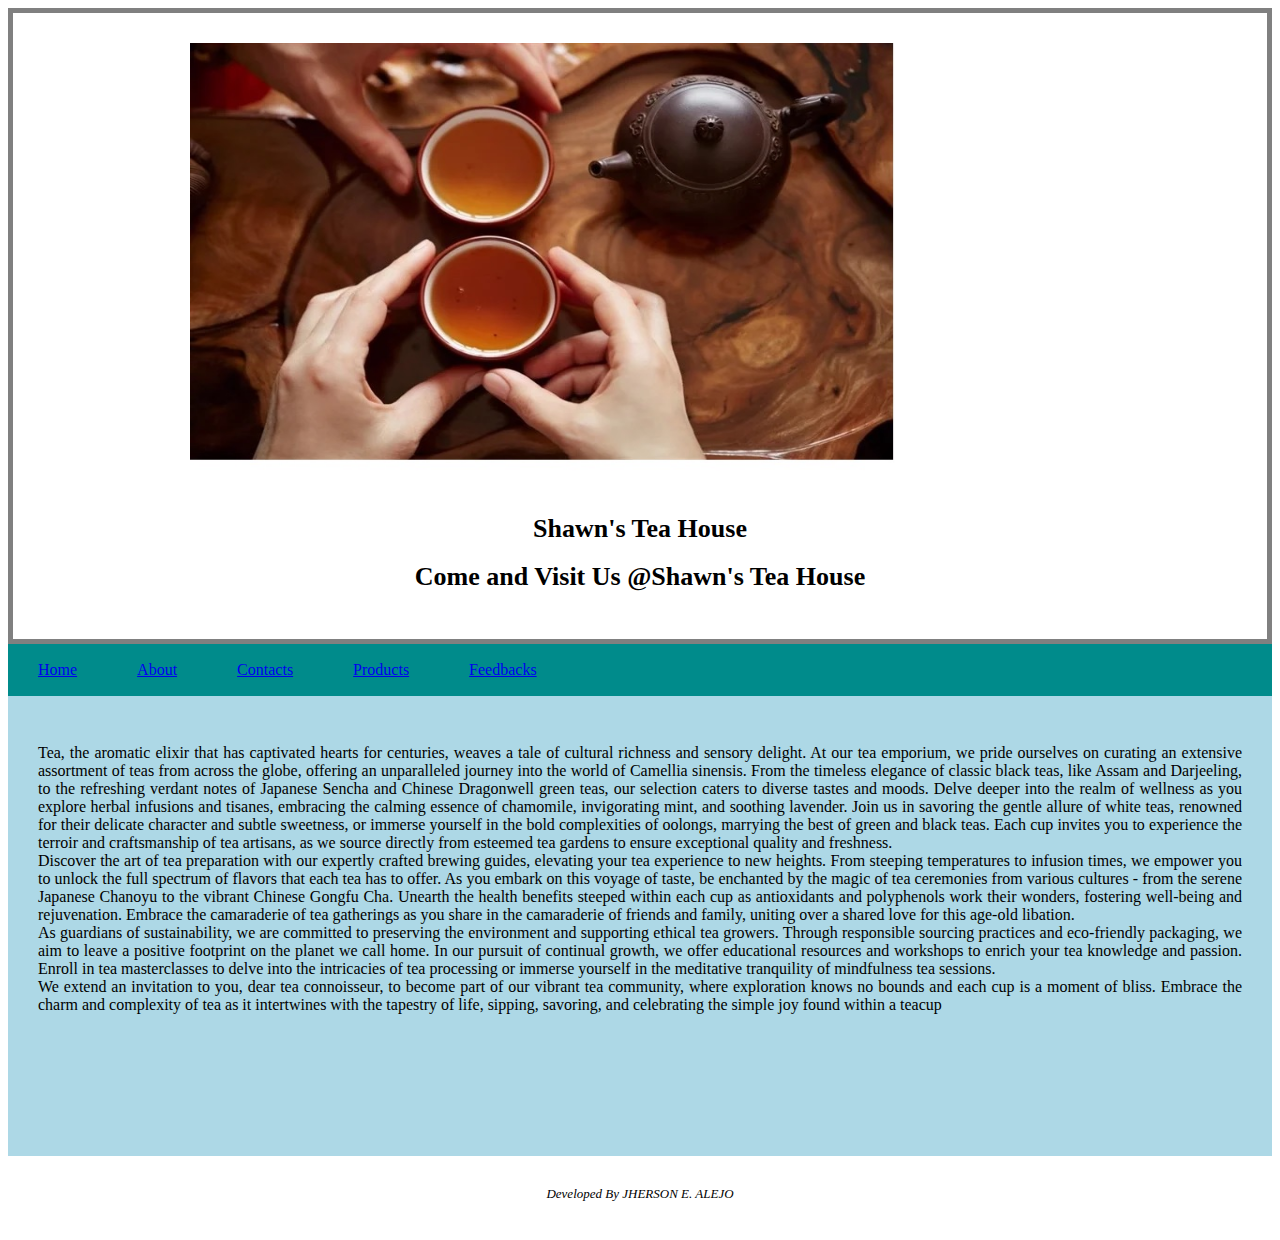
<file: responsiveweb/index.html>
<!DOCTYPE html>
<html lang="en">
<head>
    <meta charset="UTF-8">
    <meta name="viewport" content="width=device-width, initial-scale=1.0">
    <title>Tea House</title>
    <link rel="icon" href="img/icon.jpg">
    <link rel="stylesheet" href="css/styles.css">
    <link rel="stylesheet" href="nav.css">

</head>
<body>
    <div class="header">
        <a href="https://www.facebook.com/profile.php?id=100078467390593"><center>
            <img src="img/cover1.jpg"  width="900" 
            height="450"   /> </a>
        <h1 style="text-align: center;">Shawn's Tea House</h1>
        <h1 style="text-align: center;">Come and Visit Us @Shawn's Tea House</h1>
    </div>
    <div class="nav">
        <ul>
            <li><a href="index.html" class="hover">Home</a></li>
            <li><a href="About.html">About</a></li>
            <li><a href="Contacts.html" >Contacts</a></li>
            <li><a href="Products.html" >Products</a></li>
            <li><a href="Feedbacks.html" >Feedbacks</a></li>
        </ul>
    </div>
    <div class="info">
<br>Tea, the aromatic elixir that has captivated hearts for centuries, weaves a tale of cultural richness and sensory delight. At our tea emporium, we pride ourselves on curating an extensive assortment of teas from across the globe, offering an unparalleled journey into the world of Camellia sinensis. From the timeless elegance of classic black teas, like Assam and Darjeeling, to the refreshing verdant notes of Japanese Sencha and Chinese Dragonwell green teas, our selection caters to diverse tastes and moods. Delve deeper into the realm of wellness as you explore herbal infusions and tisanes, embracing the calming essence of chamomile, invigorating mint, and soothing lavender. Join us in savoring the gentle allure of white teas, renowned for their delicate character and subtle sweetness, or immerse yourself in the bold complexities of oolongs, marrying the best of green and black teas. Each cup invites you to experience the terroir and craftsmanship of tea artisans, as we source directly from esteemed tea gardens to ensure exceptional quality and freshness.

<br>Discover the art of tea preparation with our expertly crafted brewing guides, elevating your tea experience to new heights. From steeping temperatures to infusion times, we empower you to unlock the full spectrum of flavors that each tea has to offer. As you embark on this voyage of taste, be enchanted by the magic of tea ceremonies from various cultures - from the serene Japanese Chanoyu to the vibrant Chinese Gongfu Cha. Unearth the health benefits steeped within each cup as antioxidants and polyphenols work their wonders, fostering well-being and rejuvenation. Embrace the camaraderie of tea gatherings as you share in the camaraderie of friends and family, uniting over a shared love for this age-old libation.

<br>As guardians of sustainability, we are committed to preserving the environment and supporting ethical tea growers. Through responsible sourcing practices and eco-friendly packaging, we aim to leave a positive footprint on the planet we call home. In our pursuit of continual growth, we offer educational resources and workshops to enrich your tea knowledge and passion. Enroll in tea masterclasses to delve into the intricacies of tea processing or immerse yourself in the meditative tranquility of mindfulness tea sessions.

<br>We extend an invitation to you, dear tea connoisseur, to become part of our vibrant tea community, where exploration knows no bounds and each cup is a moment of bliss. Embrace the charm and complexity of tea as it intertwines with the tapestry of life, sipping, savoring, and celebrating the simple joy found within a teacup
    </div>
    <div class="footer">
        Developed By JHERSON E. ALEJO
    </div>
        
     
    
</body>
</html>
</file>
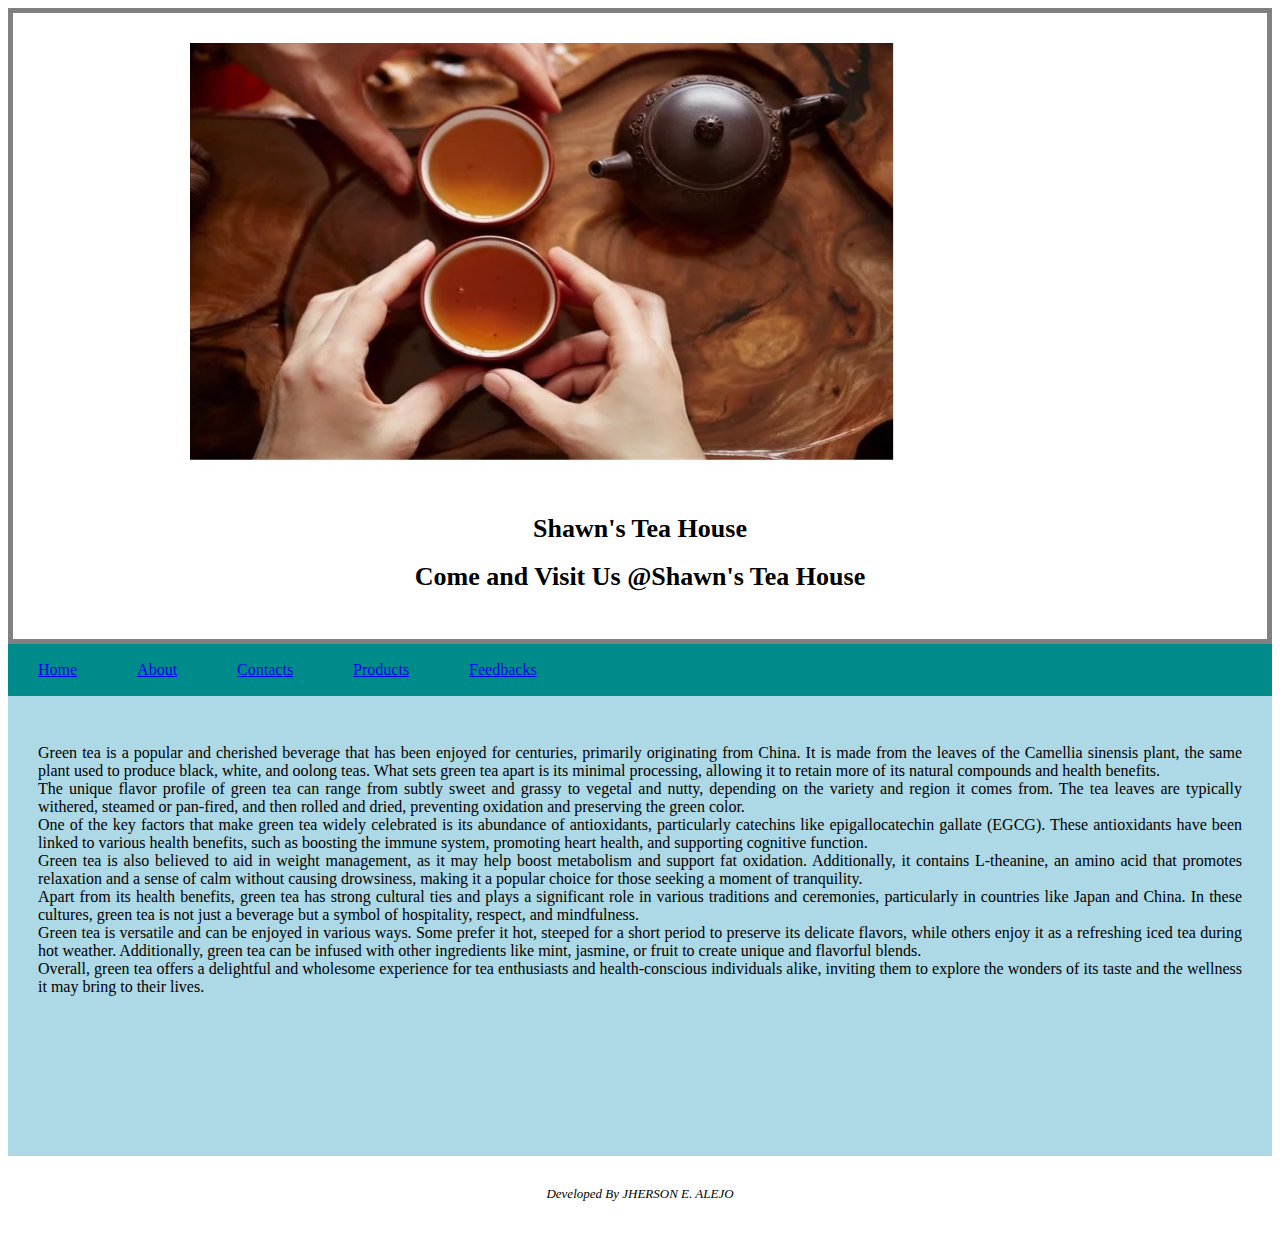
<file: responsiveweb/About.html>
<!DOCTYPE html>
<html lang="en">
<head>
    <meta charset="UTF-8">
    <meta name="viewport" content="width=device-width, initial-scale=1.0">
    <title>Tea House</title>
    <link rel="icon" href="img/icon.jpg">
    <link rel="stylesheet" href="css/styles.css">
    <link rel="stylesheet" href="nav.css">

</head>
<body>
    <div class="header">
        <a href="https://www.facebook.com/profile.php?id=100078467390593"><center>
            <img src="img/cover1.jpg"  width="900" 
            height="450"   /> </a>
        <h1 style="text-align: center;">Shawn's Tea House</h1>
        <h1 style="text-align: center;">Come and Visit Us @Shawn's Tea House</h1>
    </div>
    <div class="nav">
        <ul>
            <li><a href="index.html">Home</a></li>
            <li><a href="About.html" class="active">About</a></li>
            <li><a href="Contacts.html" >Contacts</a></li>
            <li><a href="Products.html" >Products</a></li>
            <li><a href="Feedbacks.html" >Feedbacks</a></li>
        </ul>
    </div>
    <div class="info">
       <br> Green tea is a popular and cherished beverage that has been enjoyed for centuries, primarily originating from China. It is made from the leaves of the Camellia sinensis plant, the same plant used to produce black, white, and oolong teas. What sets green tea apart is its minimal processing, allowing it to retain more of its natural compounds and health benefits.

        <br>The unique flavor profile of green tea can range from subtly sweet and grassy to vegetal and nutty, depending on the variety and region it comes from. The tea leaves are typically withered, steamed or pan-fired, and then rolled and dried, preventing oxidation and preserving the green color.
        
       <br> One of the key factors that make green tea widely celebrated is its abundance of antioxidants, particularly catechins like epigallocatechin gallate (EGCG). These antioxidants have been linked to various health benefits, such as boosting the immune system, promoting heart health, and supporting cognitive function.
        
       <br> Green tea is also believed to aid in weight management, as it may help boost metabolism and support fat oxidation. Additionally, it contains L-theanine, an amino acid that promotes relaxation and a sense of calm without causing drowsiness, making it a popular choice for those seeking a moment of tranquility.
        
        <br>Apart from its health benefits, green tea has strong cultural ties and plays a significant role in various traditions and ceremonies, particularly in countries like Japan and China. In these cultures, green tea is not just a beverage but a symbol of hospitality, respect, and mindfulness.
        
        <br>Green tea is versatile and can be enjoyed in various ways. Some prefer it hot, steeped for a short period to preserve its delicate flavors, while others enjoy it as a refreshing iced tea during hot weather. Additionally, green tea can be infused with other ingredients like mint, jasmine, or fruit to create unique and flavorful blends.
        
        <br>Overall, green tea offers a delightful and wholesome experience for tea enthusiasts and health-conscious individuals alike, inviting them to explore the wonders of its taste and the wellness it may bring to their lives.
    </div>
    <div class="footer">
        Developed By JHERSON E. ALEJO
    </div>
        
     
    
</body>
</html>
</file>
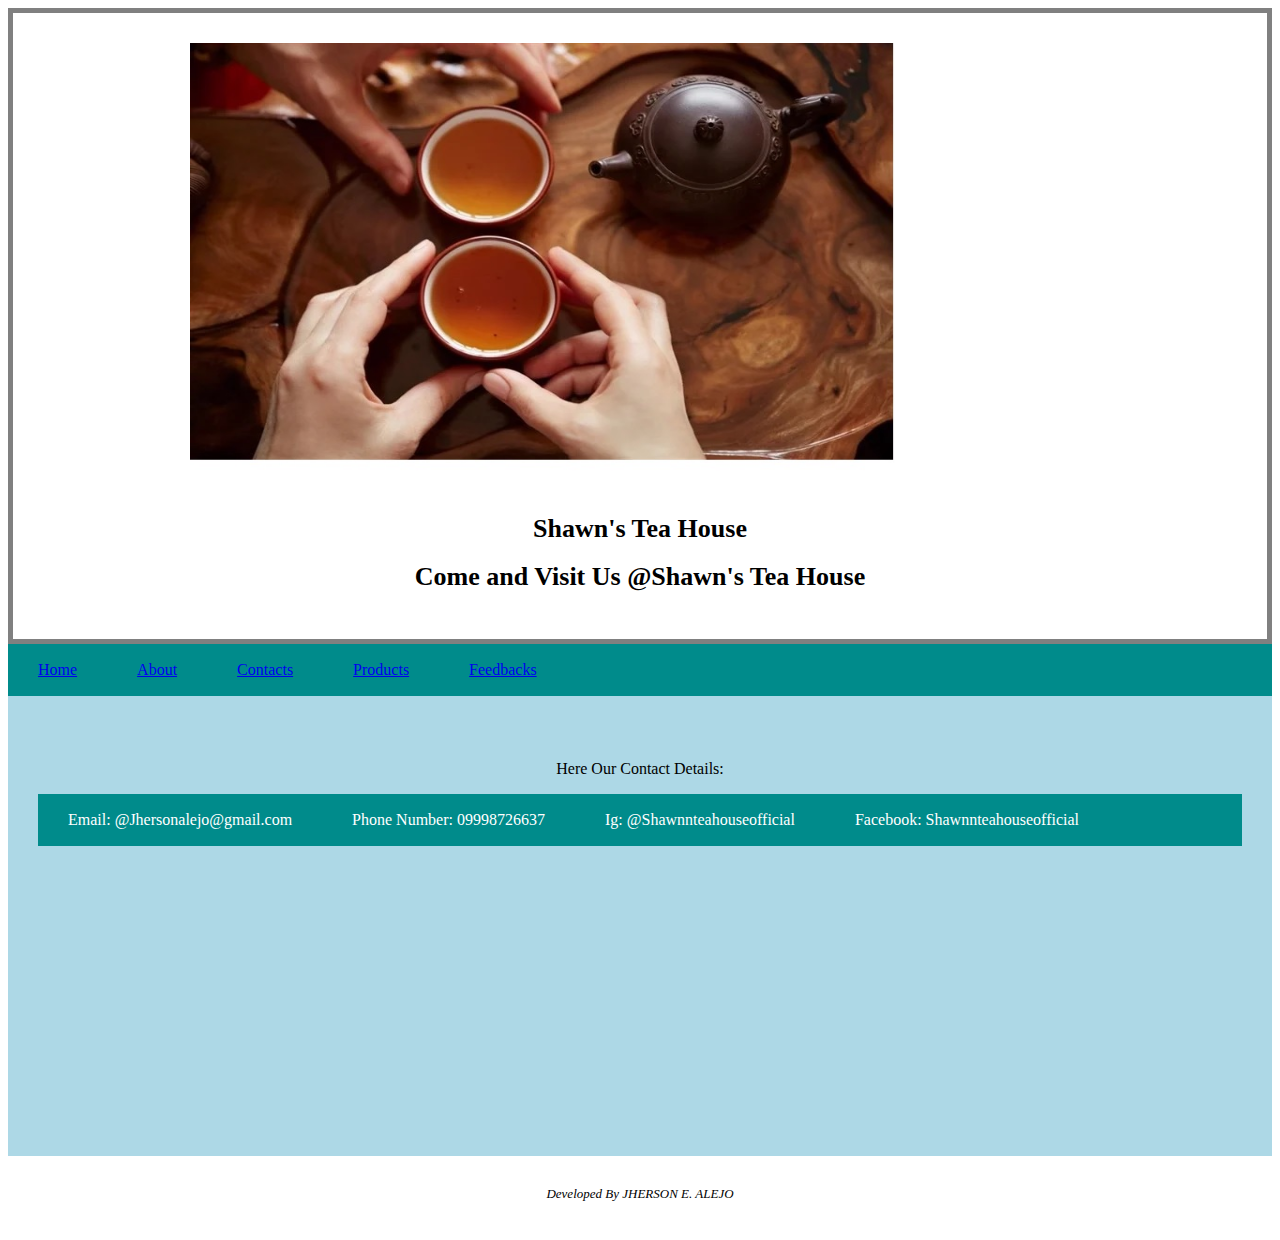
<file: responsiveweb/Contacts.html>
<!DOCTYPE html>
<html lang="en">
<head>
    <meta charset="UTF-8">
    <meta name="viewport" content="width=device-width, initial-scale=1.0">
    <title>Tea House</title>
    <link rel="icon" href="img/icon.jpg">
    <link rel="stylesheet" href="css/styles.css">
    <link rel="stylesheet" href="nav.css">

</head>
<body>
    <div class="header">
        <a href="https://www.facebook.com/profile.php?id=100078467390593"><center>
            <img src="img/cover1.jpg"  width="900" 
            height="450"   /> </a>
        <h1 style="text-align: center;">Shawn's Tea House</h1>
        <h1 style="text-align: center;">Come and Visit Us @Shawn's Tea House</h1>
    </div>
    <div class="nav">
        <ul>
            <li><a href="index.html">Home</a></li>
            <li><a href="About.html"> About</a></li>
            <li><a href="Contacts.html" class="active" >Contacts</a></li>
            <li><a href="Products.html" >Products</a></li>
            <li><a href="Feedbacks.html" >Feedbacks</a></li>
        </ul>
    </div>
    <div class="info">
       <br><p style="text-align: center;">Here Our Contact Details:</p>
       <ul>
        <li> Email: @Jhersonalejo@gmail.com</li>
        <li>Phone Number: 09998726637</li>
        <li>Ig: @Shawnnteahouseofficial</li>
        <li>Facebook: Shawnnteahouseofficial </li>
       </ul>
       
    </div>
    <div class="footer">
        Developed By JHERSON E. ALEJO
    </div>
        
     
    
</body>
</html>
</file>
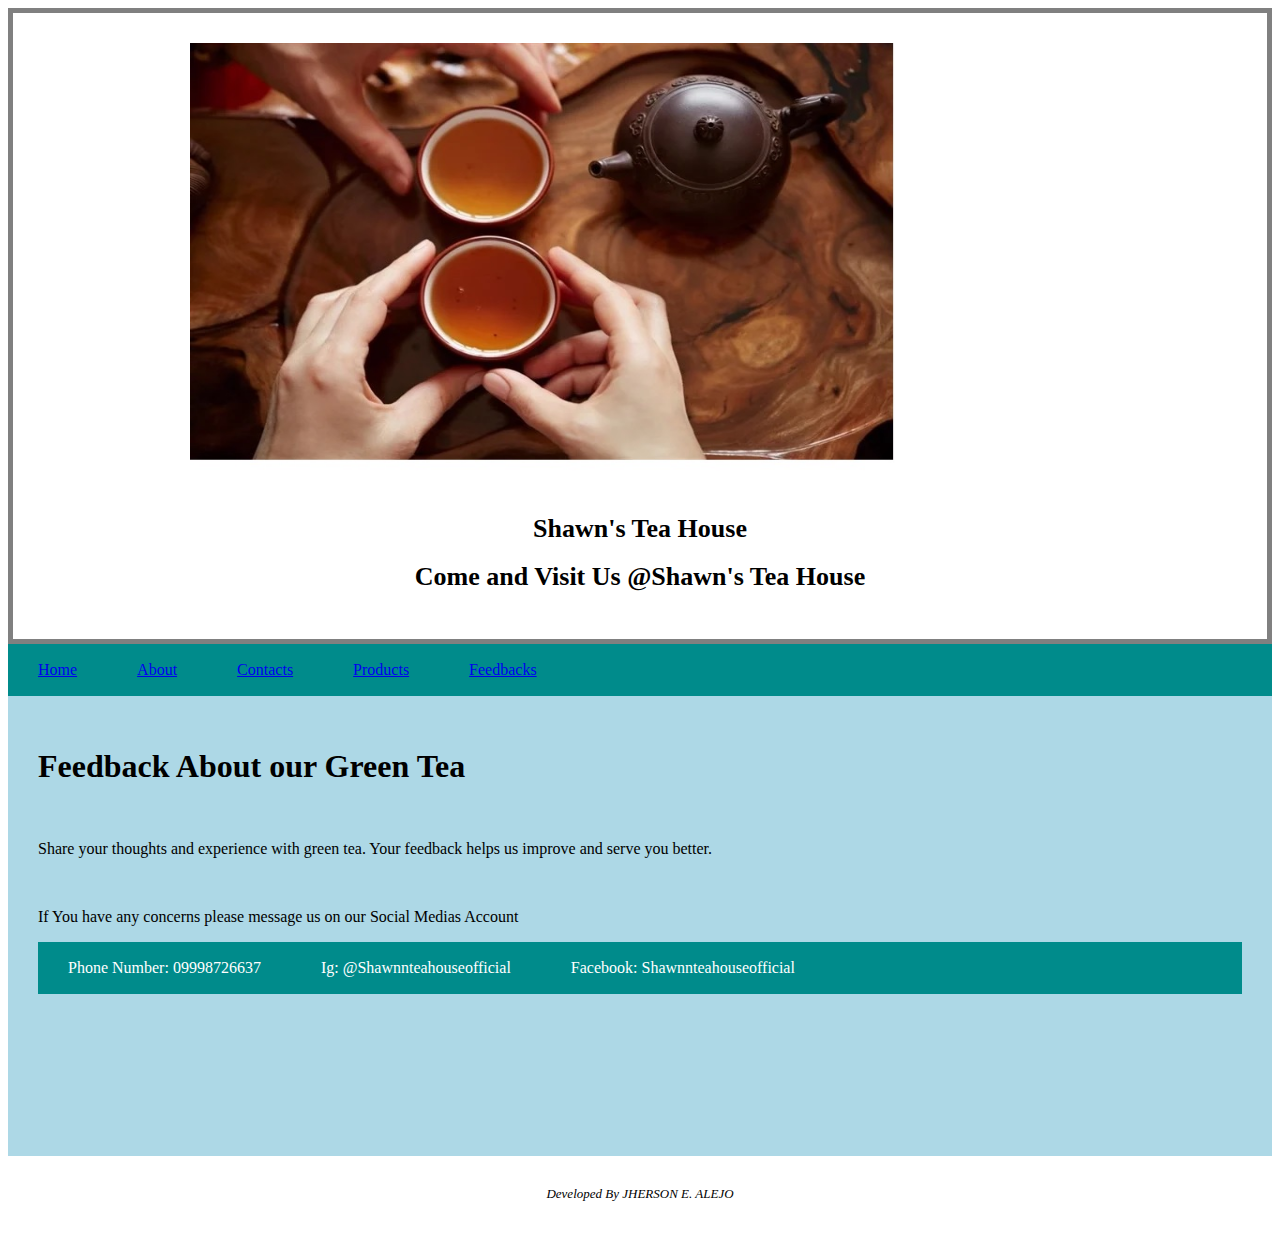
<file: responsiveweb/Feedbacks.html>
<!DOCTYPE html>
<html lang="en">
<head>
    <meta charset="UTF-8">
    <meta name="viewport" content="width=device-width, initial-scale=1.0">
    <title>Tea House</title>
    <link rel="icon" href="img/icon.jpg">
    <link rel="stylesheet" href="css/styles.css">
    <link rel="stylesheet" href="nav.css">

</head>
<body>
    <div class="header">
        <a href="https://www.facebook.com/profile.php?id=100078467390593"><center>
            <img src="img/cover1.jpg"  width="900" 
            height="450"   /> </a>
        <h1 style="text-align: center;">Shawn's Tea House</h1>
        <h1 style="text-align: center;">Come and Visit Us @Shawn's Tea House</h1>
    </div>
    <div class="nav">
        <ul>
            <li><a href="index.html">Home</a></li>
            <li><a href="About.html">About</a></li>
            <li><a href="Contacts.html" >Contacts</a></li>
            <li><a href="Products.html" >Products</a></li>
            <li><a href="Feedbacks.html" >Feedbacks</a></li>
        </ul>
    </div>
    <div class="info">
        <h1>Feedback About our Green Tea </h1>
        <br><p>Share your thoughts and experience with green tea. Your feedback helps us improve and serve you better.</p>
        <br><p>If You have any concerns please message us on our Social Medias Account</p>
        <ul>
            <li>Phone Number: 09998726637</li>
            <li>Ig: @Shawnnteahouseofficial</li>
            <li>Facebook: Shawnnteahouseofficial </li>
        </ul>
    </div>
    <div class="footer">
        Developed By JHERSON E. ALEJO
    </div>
        
     
    
</body>
</html>
</file>
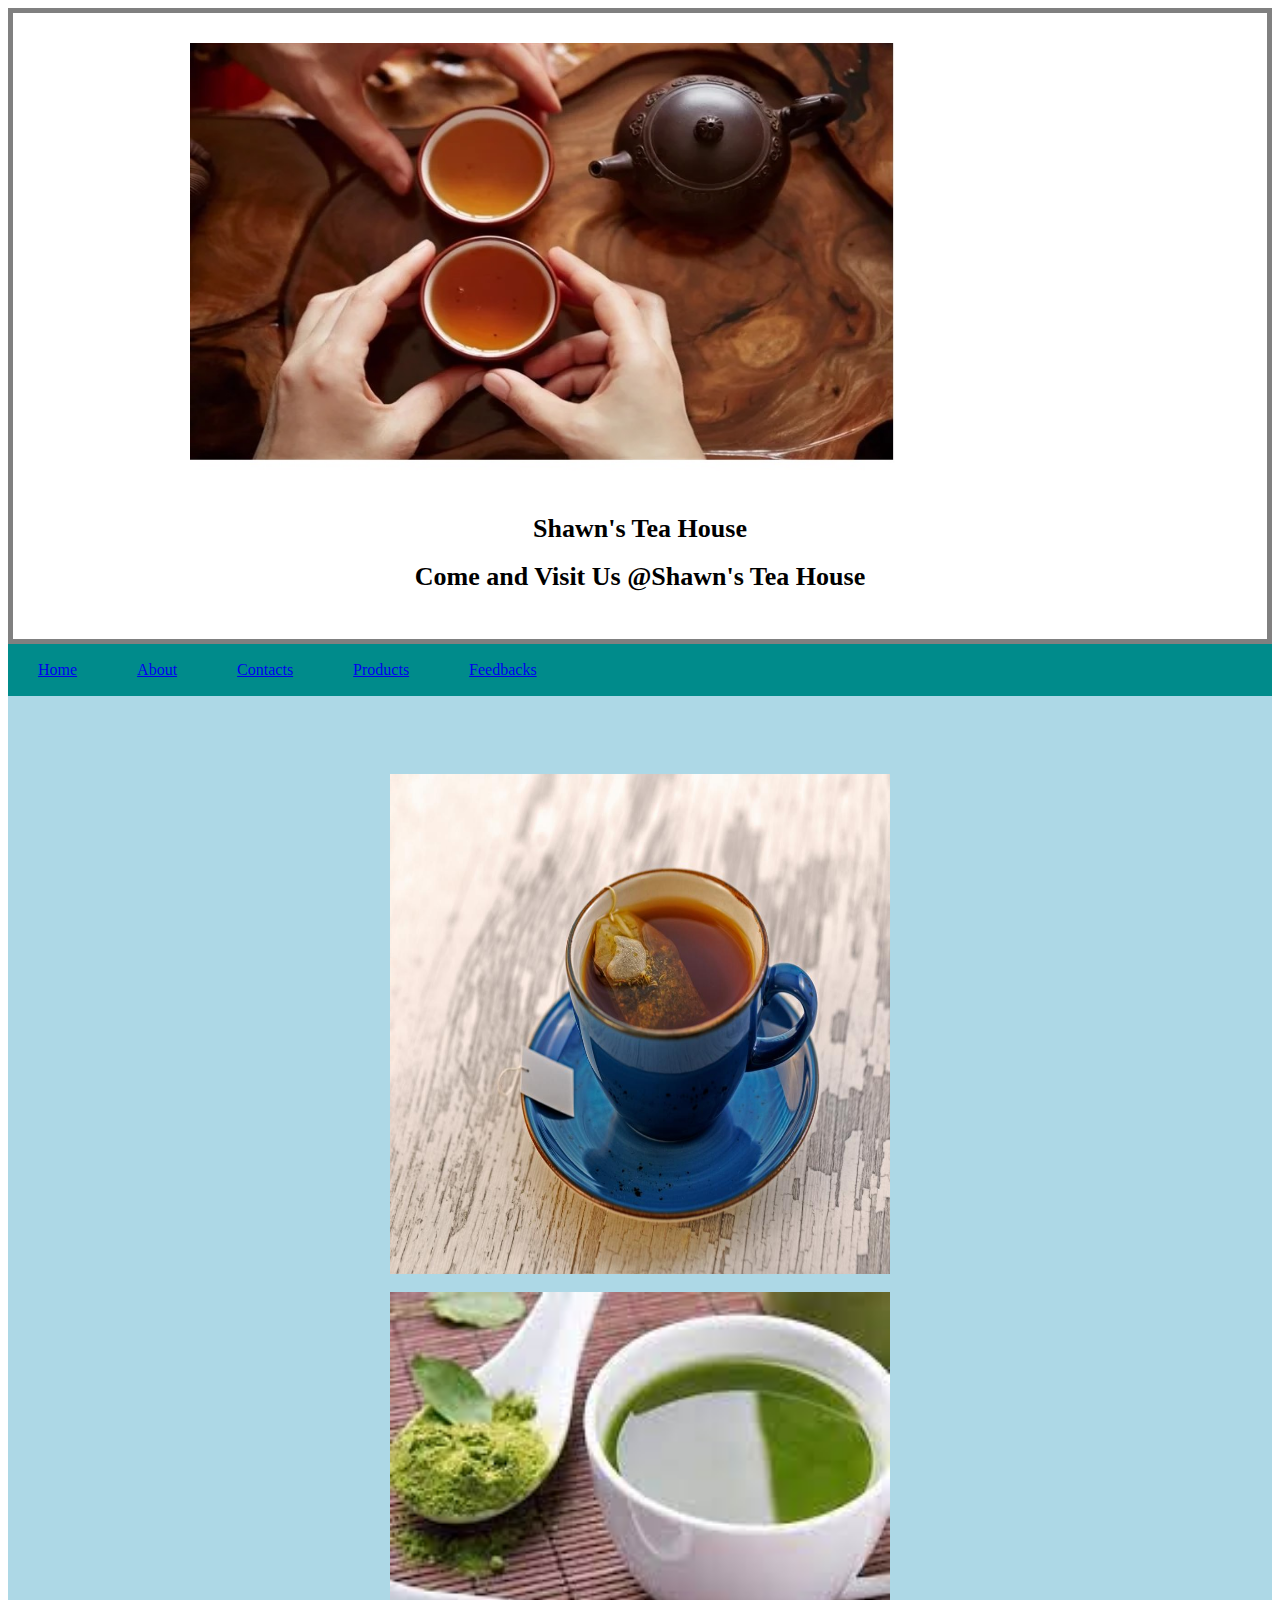
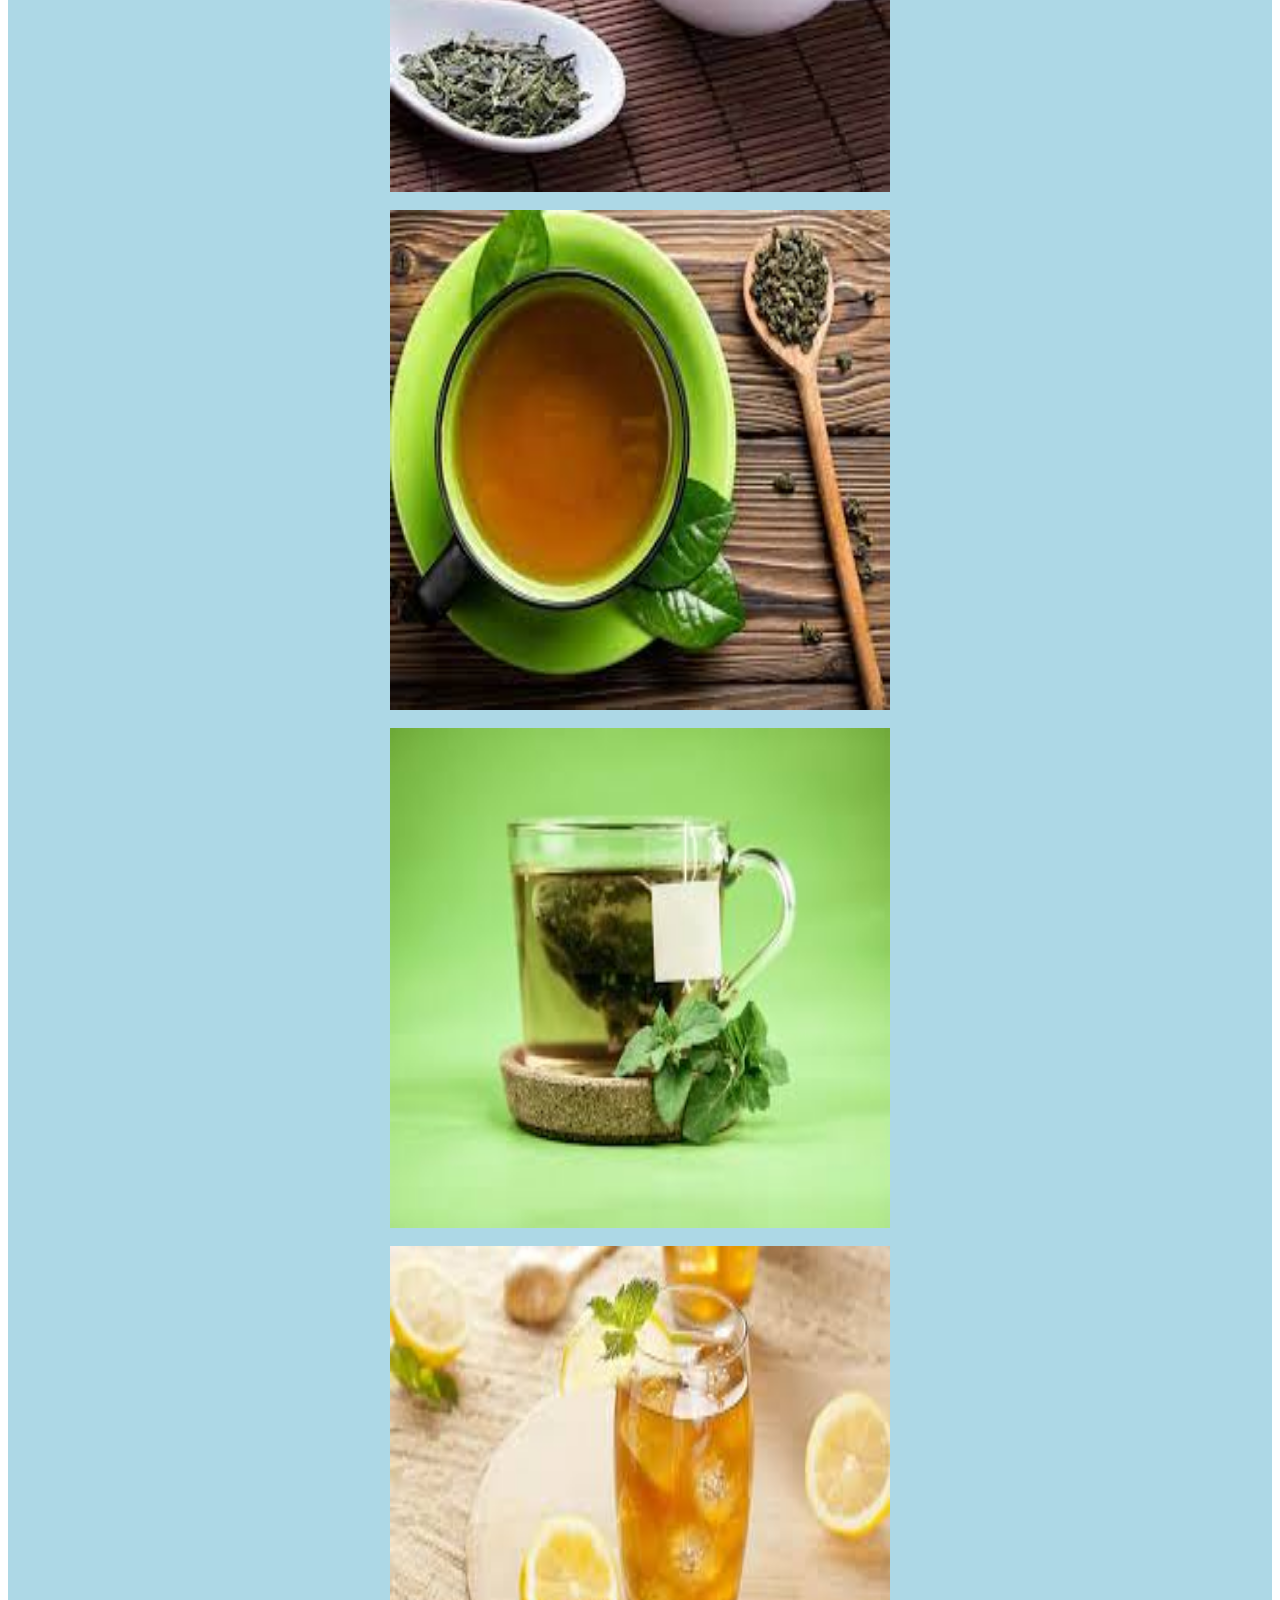
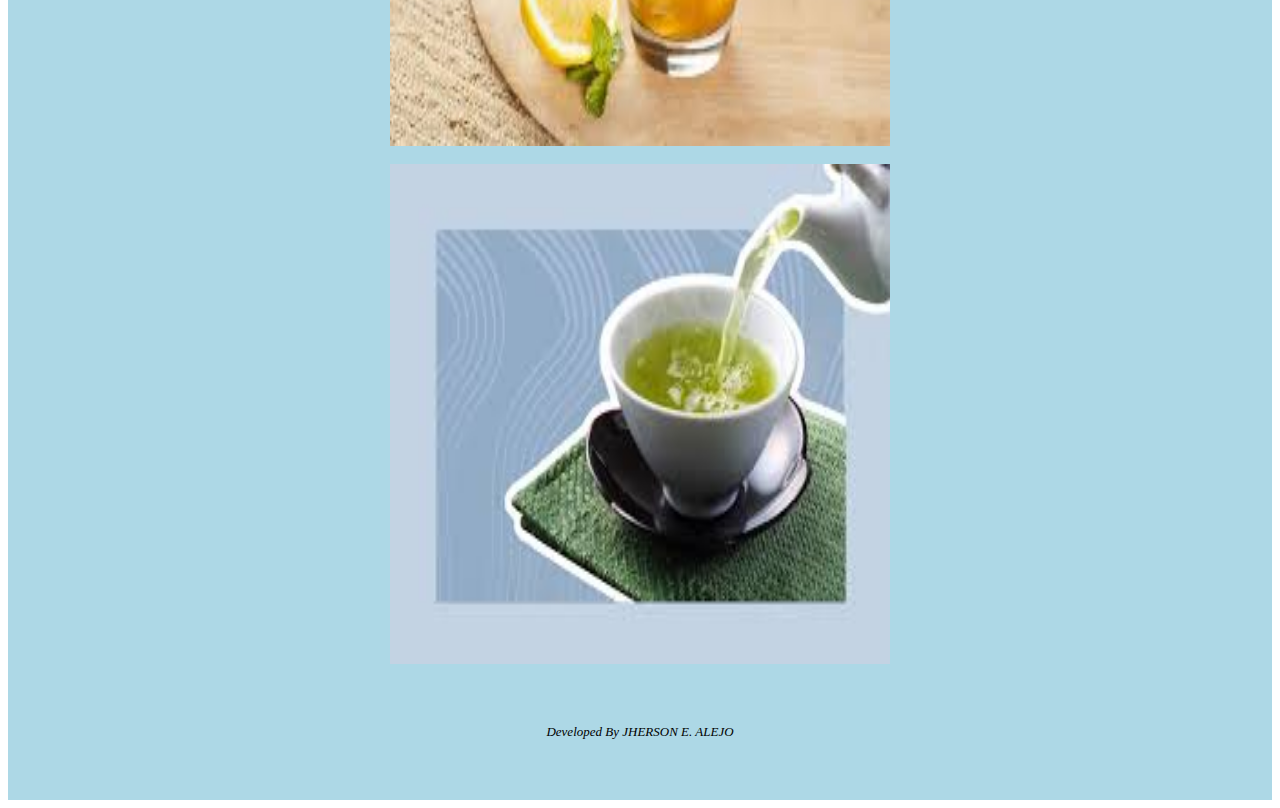
<file: responsiveweb/Products.html>
<!DOCTYPE html>
<html lang="en">
<head>
    <meta charset="UTF-8">
    <meta name="viewport" content="width=device-width, initial-scale=1.0">
    <title>Tea House</title>
    <link rel="icon" href="img/icon.jpg">
    <link rel="stylesheet" href="css/styles.css">
    <link rel="stylesheet" href="nav.css">

</head>
<body>
    <div class="header">
        <a href="https://www.facebook.com/profile.php?id=100078467390593"><center>
            <img src="img/cover1.jpg"  width="900" 
            height="450"   /> </a>
        <h1 style="text-align: center;">Shawn's Tea House</h1>
        <h1 style="text-align: center;">Come and Visit Us @Shawn's Tea House</h1>
    </div>
    <div class="nav">
        <ul>
            <li><a href="index.html">Home</a></li>
            <li><a href="About.html">About</a></li>
            <li><a href="Contacts.html" >Contacts</a></li>
            <li><a href="Products.html" >Products</a></li>
            <li><a href="Feedbacks.html" >Feedbacks</a></li>
        </ul>
    </div>
    <div class="info">
       <div class="container">
       <br><img src="img/prod1.jpg" width="500" height="500">
       <br><img src="img/prod3.jfif" width="500" height="500">
        <br><img src="img/prod4.jfif" width="500" height="500">
        <br><img src="img/prod5.jfif" width="500" height="500">
        <br><img src="img/prod2.jpg" width="500" height="500">
        <br><img src="img/prod6.jfif" width="500" height="500">
    </div>
    <div class="footer">
        Developed By JHERSON E. ALEJO
    </div>
        
     
    
</body>
</html>
</file>
<file: responsiveweb/css/styles.css>
.header{
    background-color: white;
    min-height: 8em;
    padding: 5em 32em;
    font-style: inherit;
    font-size: small;
    border-color:gray;
    border-width: 5px;
    border-style: solid;
    padding:30px;

    
}

.info{
    background-color: lightblue;
    min-height: 25em;
    text-align: justify;
    padding:30px;
    
}
.footer{
    text-align: center;
    font-style: italic;
    font-size: small;
    padding:30px;
}
.container{
    display: grid;
    place-items: center;
    padding:30px;
}
</file>
<file: responsiveweb/nav.css>
ul{
    list-style: none;
    background-color: darkcyan;
    margin: 0;
    padding: 0;
    overflow: hidden;
    color: black;
}
li{
    float: left;
}

li{
    display: block;
    text-decoration: none;
    color: white;
    display: block;
    padding: 17px 30px;
}

li a:hover{
    background-color: darkslategray;
}

li a:active{
    background-color:blue;
}
</file>
